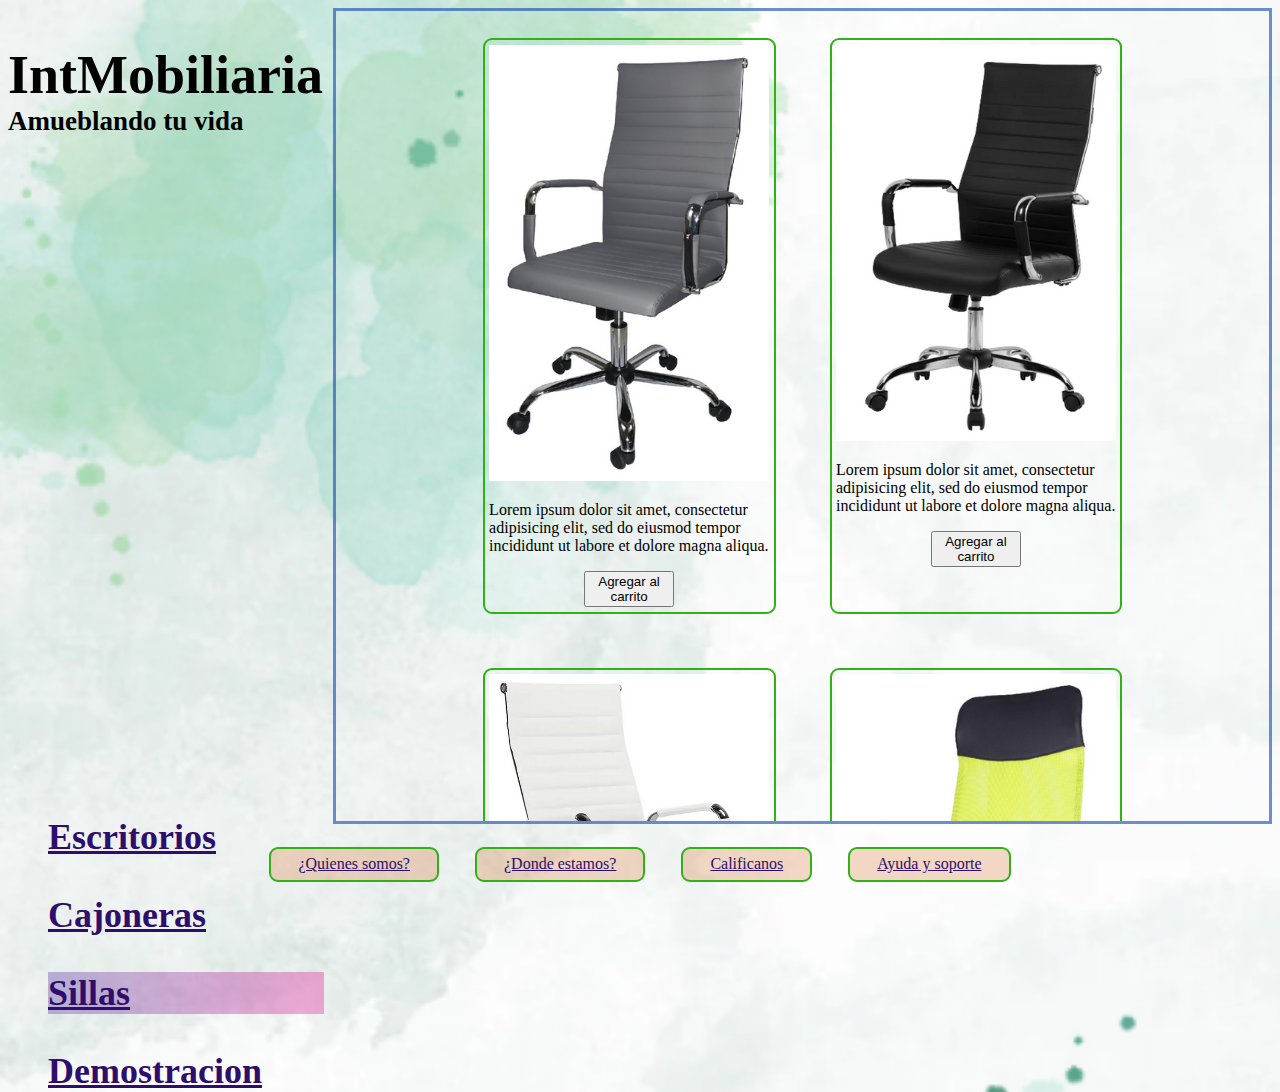
<file: index.html>
<!DOCTYPE html>
<html lang="en">
<head>
    <meta charset="UTF-8">
    <meta http-equiv="X-UA-Compatible" content="IE=edge">
    <meta name="viewport" content="width=device-width, initial-scale=1.0">
    <title>IntMobiliaria</title>
    <link rel="stylesheet" href="general_style.css">
</head>
<body>
    <div class="title">
        <h1 id="marca">IntMobiliaria</h1>
        <h2 id="slogan">Amueblando tu vida</h2>
    </div>
    <aside class="leftbar">
        <nav id="nav">
            <ul>
                <li><a href="Escritorios.html">Escritorios</a></li>
                <li><a href="Cajoneras.html">Cajoneras</a></li>
                <li id="active"><a href="Index.html">Sillas</a></li>
                <li><a href="Demo.html">Demostracion</a></li>
            </ul>
        </nav>
    </aside>
    <div class="rightbar">
        <div class="container">
            <div class="producto">
                <div>
                    <img src="Media/Sillas/sku1.png" alt="sku1" class="img_producto">
                </div>
                <div>
                    <p>Lorem ipsum dolor sit amet, consectetur adipisicing elit, sed do eiusmod tempor incididunt ut labore et dolore magna aliqua.</p>
                </div>
                <div class="compra">
                    <button>Agregar al carrito</button>
                </div>
            </div>
            <div class="producto">
                <div>
                    <img src="Media/Sillas/sku2.png" alt="sku2" class="img_producto">
                </div>
                <div>
                    <p>Lorem ipsum dolor sit amet, consectetur adipisicing elit, sed do eiusmod tempor incididunt ut labore et dolore magna aliqua.</p>
                </div>
                <div class="compra">
                    <button>Agregar al carrito</button>
                </div>
            </div>
            <div class="producto">
                <div>
                    <img src="Media/Sillas/sku3.png" alt="sku3" class="img_producto">
                </div>
                <div>
                    <p>Lorem ipsum dolor sit amet, consectetur adipisicing elit, sed do eiusmod tempor incididunt ut labore et dolore magna aliqua.</p>
                </div>
                <div class="compra">
                    <button>Agregar al carrito</button>
                </div>
            </div>
            <div class="producto">
                <div>
                    <img src="Media/Sillas/sku4.png" alt="sku4" class="img_producto">
                </div>
                <div>
                    <p>Lorem ipsum dolor sit amet, consectetur adipisicing elit, sed do eiusmod tempor incididunt ut labore et dolore magna aliqua.</p>
                </div>
                <div class="compra">
                    <button>Agregar al carrito</button>
                </div>
            </div>
        </div>
    </div>
    <div class="abajo">
        <div class="bot_select"><a href="#">¿Quienes somos?</a></div>
        <div class="bot_select"><a href="#">¿Donde estamos?</a></div>
        <div class="bot_select"><a href="#">Calificanos</a></div>
        <div class="bot_select"><a href="#">Ayuda y soporte</a></div>
    </div>
</body>
</html>
</file>
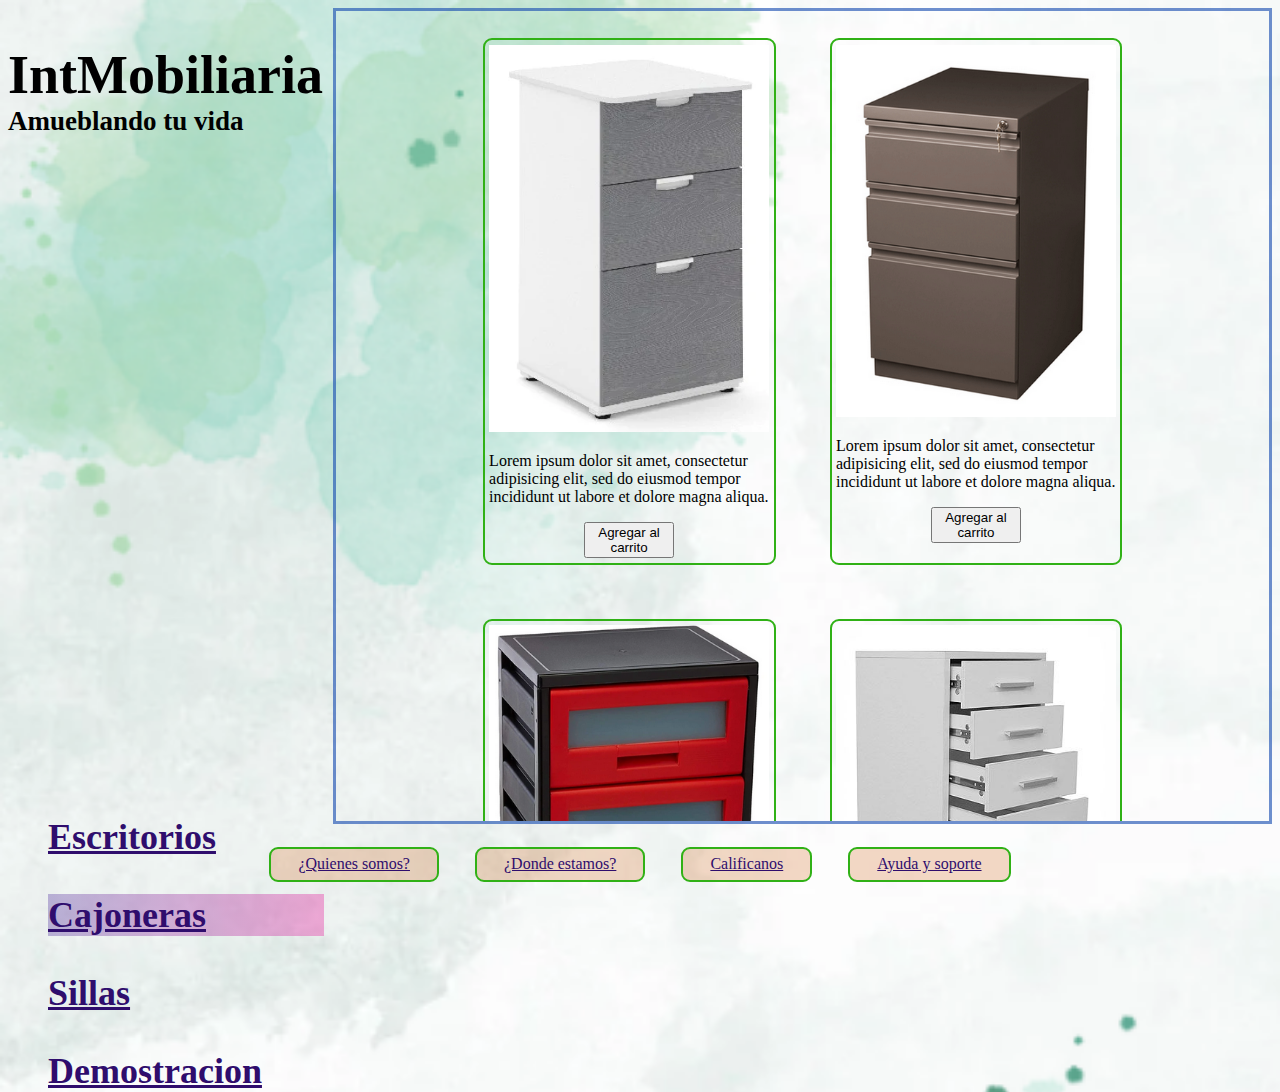
<file: Cajoneras.html>
<!DOCTYPE html>
<html lang="en">
<head>
    <meta charset="UTF-8">
    <meta http-equiv="X-UA-Compatible" content="IE=edge">
    <meta name="viewport" content="width=device-width, initial-scale=1.0">
    <title>IntMobiliaria</title>
    <link rel="stylesheet" href="general_style.css">
</head>
<body>
    <div class="title">
        <h1 id="marca">IntMobiliaria</h1>
        <h2 id="slogan">Amueblando tu vida</h2>
    </div>
    <aside class="leftbar">
        <nav id="nav">
            <ul>
                <li><a href="Escritorios.html">Escritorios</a></li>
                <li  id="active"><a href="Cajoneras.html">Cajoneras</a></li>
                <li><a href="Index.html">Sillas</a></li>
                <li><a href="Demo.html">Demostracion</a></li>
            </ul>
        </nav>
    </aside>
    <div class="rightbar">
        <div class="container">
            <div class="producto">
                <div>
                    <img src="Media/Cajoneras/sku10.png" alt="sku10" class="img_producto">
                </div>
                <div>
                    <p>Lorem ipsum dolor sit amet, consectetur adipisicing elit, sed do eiusmod tempor incididunt ut labore et dolore magna aliqua.</p>
                </div>
                <div class="compra">
                    <button>Agregar al carrito</button>
                </div>
            </div>
            <div class="producto">
                <div>
                    <img src="Media/Cajoneras/sku11.png" alt="sku11" class="img_producto">
                </div>
                <div>
                    <p>Lorem ipsum dolor sit amet, consectetur adipisicing elit, sed do eiusmod tempor incididunt ut labore et dolore magna aliqua.</p>
                </div>
                <div class="compra">
                    <button>Agregar al carrito</button>
                </div>
            </div>
            <div class="producto">
                <div>
                    <img src="Media/Cajoneras/sku12.png" alt="sku12" class="img_producto">
                </div>
                <div>
                    <p>Lorem ipsum dolor sit amet, consectetur adipisicing elit, sed do eiusmod tempor incididunt ut labore et dolore magna aliqua.</p>
                </div>
                <div class="compra">
                    <button>Agregar al carrito</button>
                </div>
            </div>
            <div class="producto">
                <div>
                    <img src="Media/Cajoneras/sku13.png" alt="sku13" class="img_producto">
                </div>
                <div>
                    <p>Lorem ipsum dolor sit amet, consectetur adipisicing elit, sed do eiusmod tempor incididunt ut labore et dolore magna aliqua.</p>
                </div>
                <div class="compra">
                    <button>Agregar al carrito</button>
                </div>
            </div>
        </div>
    </div>
    <div class="abajo">
        <div class="bot_select"><a href="#">¿Quienes somos?</a></div>
        <div class="bot_select"><a href="#">¿Donde estamos?</a></div>
        <div class="bot_select"><a href="#">Calificanos</a></div>
        <div class="bot_select"><a href="#">Ayuda y soporte</a></div>
    </div>
</body>
</html>
</file>
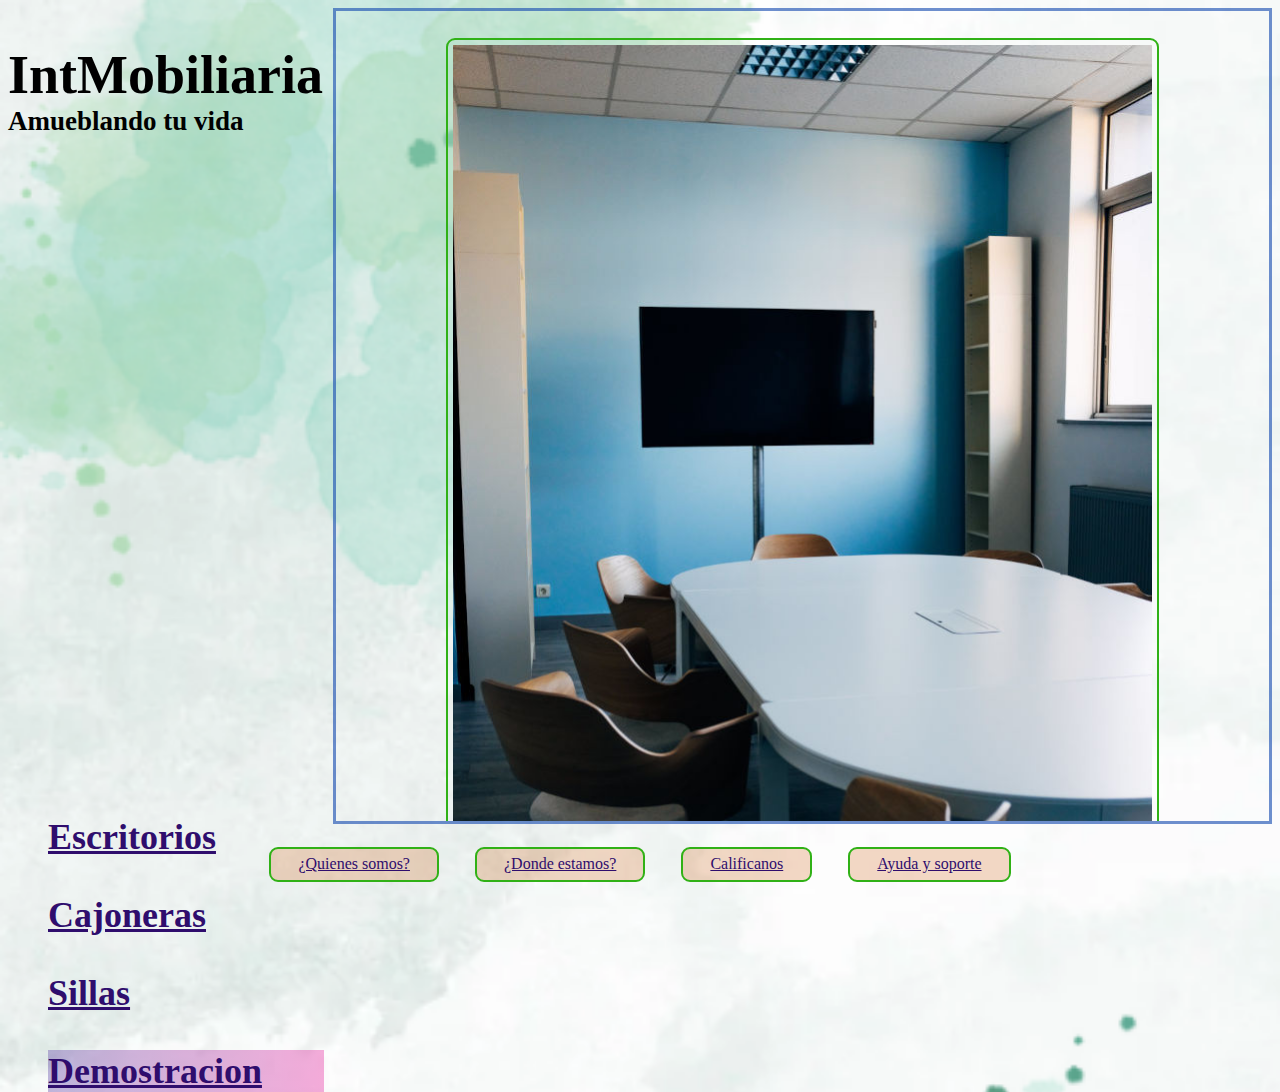
<file: Demo.html>
<!DOCTYPE html>
<html lang="en">
<head>
    <meta charset="UTF-8">
    <meta http-equiv="X-UA-Compatible" content="IE=edge">
    <meta name="viewport" content="width=device-width, initial-scale=1.0">
    <title>IntMobiliaria</title>
    <link rel="stylesheet" href="general_style.css">
</head>
<body>
    <div class="title">
        <h1 id="marca">IntMobiliaria</h1>
        <h2 id="slogan">Amueblando tu vida</h2>
    </div>
    <aside class="leftbar">
        <nav id="nav">
            <ul>
                <li><a href="Escritorios.html">Escritorios</a></li>
                <li><a href="Cajoneras.html">Cajoneras</a></li>
                <li><a href="Index.html">Sillas</a></li>
                <li id="active"><a href="Demo.html">Demostracion</a></li>
            </ul>
        </nav>
    </aside>
    <div class="rightbar">
        <div class="container">
            <div class="producto_demo">
                <div>
                    <img src="Media/News/img (1).jpg" alt="sku1" class="img_producto">
                </div>
                <div>
                    <p>Lorem ipsum dolor sit amet, consectetur adipisicing elit, sed do eiusmod tempor incididunt ut labore et dolore magna aliqua.</p>
                </div>
            </div>
            <div class="producto_demo">
                <div>
                    <img src="Media/News/img (2).jpg" alt="sku2" class="img_producto">
                </div>
                <div>
                    <p>Lorem ipsum dolor sit amet, consectetur adipisicing elit, sed do eiusmod tempor incididunt ut labore et dolore magna aliqua.</p>
                </div>
            </div>
            <div class="producto_demo">
                <div>
                    <img src="Media/News/img (5).jpg" alt="sku3" class="img_producto">
                </div>
                <div>
                    <p>Lorem ipsum dolor sit amet, consectetur adipisicing elit, sed do eiusmod tempor incididunt ut labore et dolore magna aliqua.</p>
                </div>
            </div>
            <div class="producto_demo">
                <div>
                    <img src="Media/News/img (7).jpg" alt="sku4" class="img_producto">
                </div>
                <div>
                    <p>Lorem ipsum dolor sit amet, consectetur adipisicing elit, sed do eiusmod tempor incididunt ut labore et dolore magna aliqua.</p>
                </div>
            </div>
            <div class="producto_demo">
                <div>
                    <img src="Media/News/img (8).jpg" alt="sku4" class="img_producto">
                </div>
                <div>
                    <p>Lorem ipsum dolor sit amet, consectetur adipisicing elit, sed do eiusmod tempor incididunt ut labore et dolore magna aliqua.</p>
                </div>
            </div>
            <div class="producto_demo">
                <div>
                    <img src="Media/News/img (10).jpg" alt="sku4" class="img_producto">
                </div>
                <div>
                    <p>Lorem ipsum dolor sit amet, consectetur adipisicing elit, sed do eiusmod tempor incididunt ut labore et dolore magna aliqua.</p>
                </div>
            </div>
        </div>
    </div>
    <div class="abajo">
        <div class="bot_select"><a href="#">¿Quienes somos?</a></div>
        <div class="bot_select"><a href="#">¿Donde estamos?</a></div>
        <div class="bot_select"><a href="#">Calificanos</a></div>
        <div class="bot_select"><a href="#">Ayuda y soporte</a></div>
    </div>
</body>
</html>
</file>
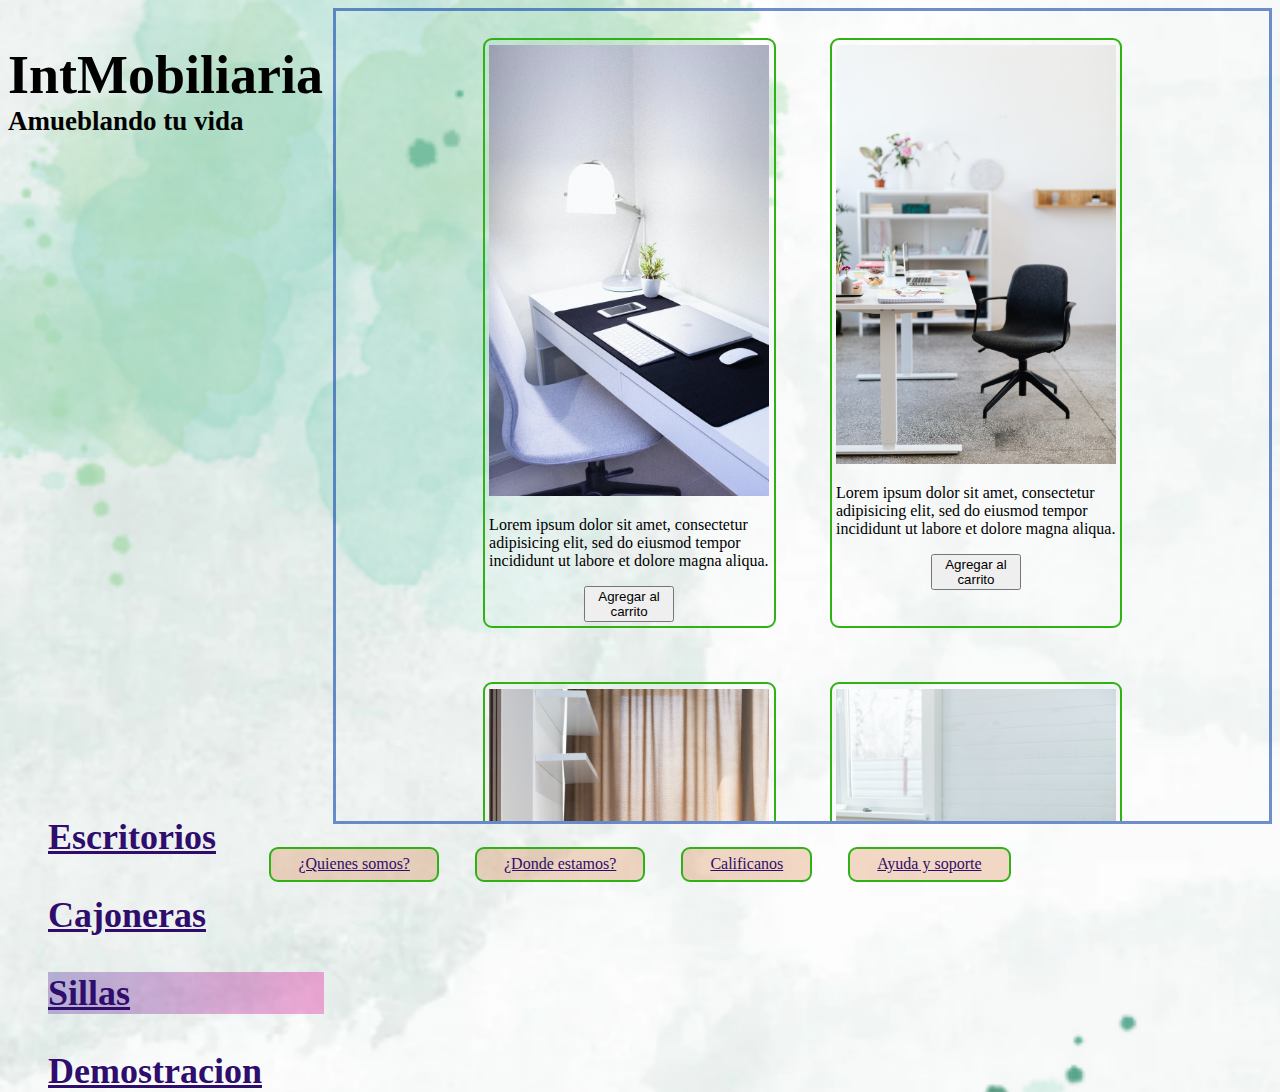
<file: Escritorios.html>
<!DOCTYPE html>
<html lang="en">
<head>
    <meta charset="UTF-8">
    <meta http-equiv="X-UA-Compatible" content="IE=edge">
    <meta name="viewport" content="width=device-width, initial-scale=1.0">
    <title>IntMobiliaria</title>
    <link rel="stylesheet" href="general_style.css">
</head>
<body>
    <div class="title">
        <h1 id="marca">IntMobiliaria</h1>
        <h2 id="slogan">Amueblando tu vida</h2>
    </div>
    <aside class="leftbar">
        <nav id="nav">
            <ul>
                <li><a href="Escritorios.html">Escritorios</a></li>
                <li><a href="Cajoneras.html">Cajoneras</a></li>
                <li id="active"><a href="Index.html">Sillas</a></li>
                <li><a href="Demo.html">Demostracion</a></li>
            </ul>
        </nav>
    </aside> 
    <div class="rightbar">
        <div class="container">
            <div class="producto">
                <div>
                    <img src="Media/News/img (3).jpg" alt="sku10" class="img_producto">
                </div>
                <div>
                    <p>Lorem ipsum dolor sit amet, consectetur adipisicing elit, sed do eiusmod tempor incididunt ut labore et dolore magna aliqua.</p>
                </div>
                <div class="compra">
                    <button>Agregar al carrito</button>
                </div>
            </div>
            <div class="producto">
                <div>
                    <img src="Media/News/img (4).jpg" alt="sku2" class="img_producto">
                </div>
                <div>
                    <p>Lorem ipsum dolor sit amet, consectetur adipisicing elit, sed do eiusmod tempor incididunt ut labore et dolore magna aliqua.</p>
                </div>
                <div class="compra">
                    <button>Agregar al carrito</button>
                </div>
            </div>
            <div class="producto">
                <div>
                    <img src="Media/News/img (6).jpg" alt="sku3" class="img_producto">
                </div>
                <div>
                    <p>Lorem ipsum dolor sit amet, consectetur adipisicing elit, sed do eiusmod tempor incididunt ut labore et dolore magna aliqua.</p>
                </div>
                <div class="compra">
                    <button>Agregar al carrito</button>
                </div>
            </div>
            <div class="producto">
                <div>
                    <img src="Media/News/img (9).jpg" alt="sku4" class="img_producto">
                </div>
                <div>
                    <p>Lorem ipsum dolor sit amet, consectetur adipisicing elit, sed do eiusmod tempor incididunt ut labore et dolore magna aliqua.</p>
                </div>
                <div class="compra">
                    <button>Agregar al carrito</button>
                </div>
            </div>
        </div>
    </div>
    <div class="abajo">
        <div class="bot_select"><a href="#">¿Quienes somos?</a></div>
        <div class="bot_select"><a href="#">¿Donde estamos?</a></div>
        <div class="bot_select"><a href="#">Calificanos</a></div>
        <div class="bot_select"><a href="#">Ayuda y soporte</a></div>
    </div>
</body>
</html>
</file>
<file: general_style.css>
body {
    background-color: beige;
    background-image: url('Media/fondo.png');
    background-size: cover;
    background-repeat: no-repeat;
    display: grid;
    grid-template-columns: 25% auto;
    grid-template-rows: auto 5%;
    grid-template-areas: 
        "title tiendita"
        "izq tiendita"
        "abajo abajo"
    ;
    gap: 2vh 1vh;
}
/* */
.title{
    grid-area: title;
}
#marca {
    font-family: 'Times New Roman', Times, serif;
    font-size: 6vh;
    margin-bottom: 0%;
}
#slogan {
    font-family: cursive;
    font-size: 3vh;
    margin-top: 0%;
}
/* */
.leftbar {
    grid-area: izq;
}
#nav {
    position: relative;
    text-align: left;
    font-weight: bold;
    font-size: 4vh;
  }
#nav ul {
    list-style: none;
}
#active {
    background-image: linear-gradient(to right, #5e42a660, #e734a567)
}
a {
    color:rgb(47, 13, 109)
}
a:hover {
    color: rgb(234, 241, 134);
}
a:focus {
    color:rgb(152, 161, 65);
    outline: none;
}
li {
    margin-top: 4vh;
}
/* */
.rightbar {
    grid-area: tiendita;
    border: #164cb19f 3px solid;
    height: 90vh;
}
.container {
    width: 100%;
    height: 100%;
    display: flex;
    flex-wrap: wrap;
    justify-content: center;
    overflow-y: scroll;
}
/* */
.producto {
    border: #30b116 0.25vh solid;
    border-radius: 1vh;
    padding: 0.5vh;
    width: 30%;
    margin: 3vh;
}
.producto_demo {
    border: #30b116 0.25vh solid;
    border-radius: 1vh;
    padding: 0.5vh;
    width: 75%;
    height: auto;
    margin: 3vh;
}
.img_producto {
    width: 100%;
}
.compra {
    text-align: center;
}
.compra button {
    width: 10vh;
}
/* */
.abajo {
    grid-area: abajo;
    display: flex;
    flex-wrap: wrap;
    justify-content: center;
}
.bot_select {
    margin: 0.5vh 2vh;
    padding: 0.75vh 3vh;
    border: #30b116 0.3vh solid;
    border-radius: 1vh;
    background-color: rgba(210, 105, 30, 0.253);
}
</file>
